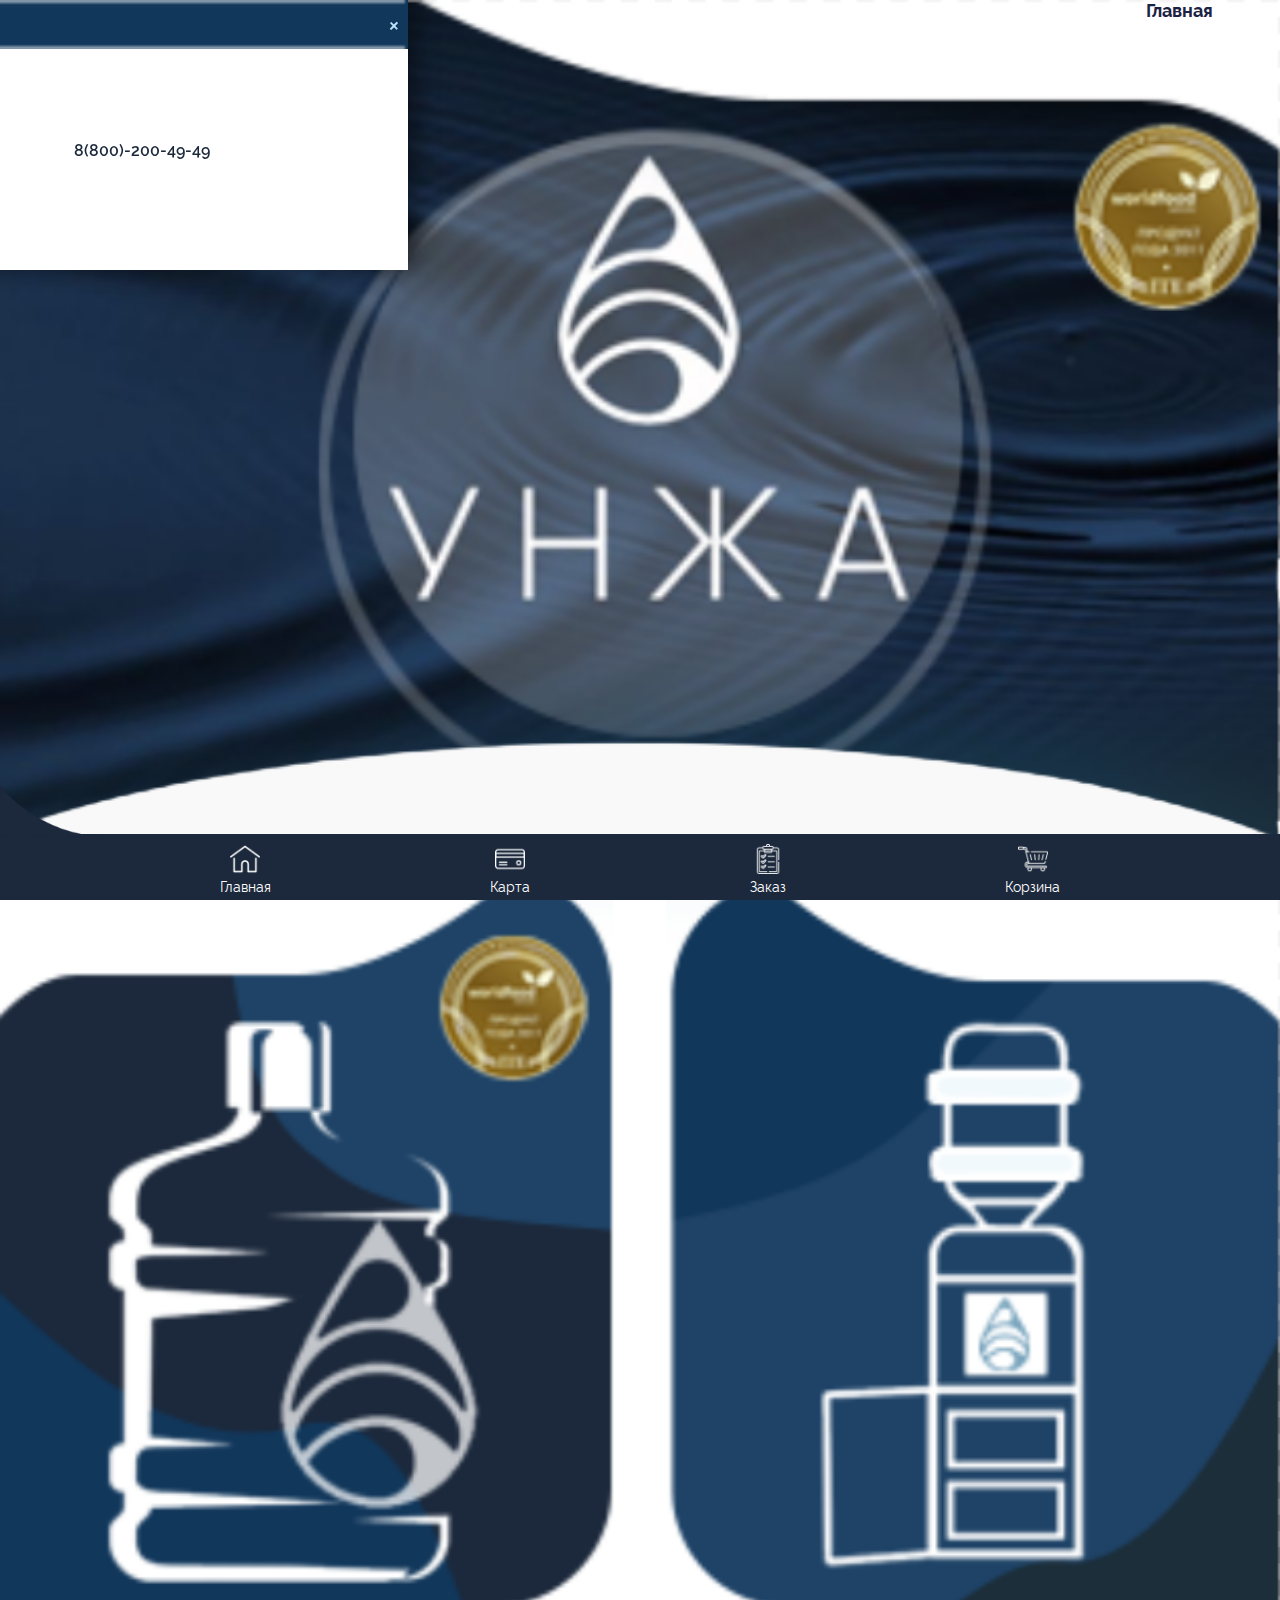
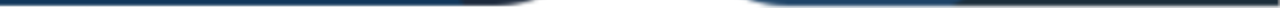
<file: index.html>
<!DOCTYPE html>
<html lang="en">

<head>
    <meta charset="UTF-8">
    <meta http-equiv="X-UA-Compatible" content="IE=edge">
    <meta name="viewport" content="width=device-width, initial-scale=1.0">
    <link rel="stylesheet" href="./css/styles.css">
    <link rel="stylesheet" type="text/css" href="./slick-1.8.1/slick/slick.css" />
    <link rel="stylesheet" type="text/css" href="./slick-1.8.1/slick/slick-theme.css" />
    <title>Магазин для покупки воды</title>
</head>

<body>
    <input type="checkbox" id="side-checkbox" />
    <div class="side-panel">
        <label class="side-button-2" for="side-checkbox">+</label>
        <img class="line" src="./img/line.png" />
        <p>Позвонить нам:</p>
        <div class="phone"><img src="./img/phone.png"><a href="tel:8(800)-200-49-49">8(800)-200-49-49</a></div>
    </div>
    <div class="side-button-1-wr">

    </div>
    <header>
        <div class="head">
            <label class="side-button-1" for="side-checkbox">
                <div class="side-b side-open"><img class="" src="./img/menu.png" /></div>

            </label>
            <p>Главная</p>
        </div>
        <img src="./img/head.png" />
    </header>

    <!-- <div class="row-btn"> <a class="main-btn">Войти в личный кабинет <img src="./img/arrow.png" /></a></div> -->

    <div class="main">
        <div onclick="location.href='buy.html';" class="left-water">
            <p class="left-pos"> Заказать воду</p>
            <img src="./img/water.png" />
        </div>
        <div class="left-water">
            <p class="right-pos">Кулеры и помпы</p>
            <img src="./img/cooler.png" />
        </div>
    </div>
    <footer>
        <div class="row">
            <img class="foot_arr" src="./img/footarr.png" />
            <div class="row-foot">
                <img src="./img/1.png" />
                <p>Главная</p>
            </div>
            <div class="row-foot">
                <img src="./img/2.png" />
                <p>Карта</p>
            </div>
            <div class="row-foot">
                <img src="./img/3.png" />
                <p> Заказ</p>
            </div>
            <div class="row-foot">
                <img src="./img/4.png" />
                <p> Корзина</p>
            </div>
        </div>
    </footer>
</body>

</html>
</file>
<file: css/styles.css>
body {
    overflow-x: hidden;
    margin: 0;
    padding: 0;
    color: #1C2243;
}
html {
    -webkit-tap-highlight-color: rgba(0,0,0,0) !important;
-webkit-tap-highlight-color: transparent !important;
}

@font-face {
    font-family: 'Raleway';
    src: url('Raleway-SemiBoldItalic.eot');
    src: local('Raleway SemiBold Italic'), local('Raleway-SemiBoldItalic'),
        url('Raleway-SemiBoldItalic.eot?#iefix') format('embedded-opentype'),
        url('Raleway-SemiBoldItalic.woff2') format('woff2'),
        url('Raleway-SemiBoldItalic.woff') format('woff'),
        url('Raleway-SemiBoldItalic.ttf') format('truetype');
    font-weight: 600;
    font-style: italic;
}

@font-face {
    font-family: 'Raleway';
    src: url('Raleway-ExtraLightItalic.eot');
    src: local('Raleway ExtraLight Italic'), local('Raleway-ExtraLightItalic'),
        url('Raleway-ExtraLightItalic.eot?#iefix') format('embedded-opentype'),
        url('Raleway-ExtraLightItalic.woff2') format('woff2'),
        url('Raleway-ExtraLightItalic.woff') format('woff'),
        url('Raleway-ExtraLightItalic.ttf') format('truetype');
    font-weight: 200;
    font-style: italic;
}

@font-face {
    font-family: 'Raleway';
    src: url('Raleway-MediumItalic.eot');
    src: local('Raleway Medium Italic'), local('Raleway-MediumItalic'),
        url('Raleway-MediumItalic.eot?#iefix') format('embedded-opentype'),
        url('Raleway-MediumItalic.woff2') format('woff2'),
        url('Raleway-MediumItalic.woff') format('woff'),
        url('Raleway-MediumItalic.ttf') format('truetype');
    font-weight: 500;
    font-style: italic;
}

@font-face {
    font-family: 'Raleway';
    src: url('Raleway-ExtraBoldItalic.eot');
    src: local('Raleway ExtraBold Italic'), local('Raleway-ExtraBoldItalic'),
        url('Raleway-ExtraBoldItalic.eot?#iefix') format('embedded-opentype'),
        url('Raleway-ExtraBoldItalic.woff2') format('woff2'),
        url('Raleway-ExtraBoldItalic.woff') format('woff'),
        url('Raleway-ExtraBoldItalic.ttf') format('truetype');
    font-weight: 800;
    font-style: italic;
}

@font-face {
    font-family: 'Raleway';
    src: url('Raleway-Regular.eot');
    src: local('Raleway'), local('Raleway-Regular'),
        url('Raleway-Regular.eot?#iefix') format('embedded-opentype'),
        url('Raleway-Regular.woff2') format('woff2'),
        url('Raleway-Regular.woff') format('woff'),
        url('Raleway-Regular.ttf') format('truetype');
    font-weight: normal;
    font-style: normal;
}

@font-face {
    font-family: 'Raleway';
    src: url('Raleway-ExtraBold.eot');
    src: local('Raleway ExtraBold'), local('Raleway-ExtraBold'),
        url('Raleway-ExtraBold.eot?#iefix') format('embedded-opentype'),
        url('Raleway-ExtraBold.woff2') format('woff2'),
        url('Raleway-ExtraBold.woff') format('woff'),
        url('Raleway-ExtraBold.ttf') format('truetype');
    font-weight: 800;
    font-style: normal;
}

@font-face {
    font-family: 'Raleway';
    src: url('Raleway-BlackItalic.eot');
    src: local('Raleway Black Italic'), local('Raleway-BlackItalic'),
        url('Raleway-BlackItalic.eot?#iefix') format('embedded-opentype'),
        url('Raleway-BlackItalic.woff2') format('woff2'),
        url('Raleway-BlackItalic.woff') format('woff'),
        url('Raleway-BlackItalic.ttf') format('truetype');
    font-weight: 900;
    font-style: italic;
}

@font-face {
    font-family: 'Raleway';
    src: url('Raleway-Light.eot');
    src: local('Raleway Light'), local('Raleway-Light'),
        url('Raleway-Light.eot?#iefix') format('embedded-opentype'),
        url('Raleway-Light.woff2') format('woff2'),
        url('Raleway-Light.woff') format('woff'),
        url('Raleway-Light.ttf') format('truetype');
    font-weight: 300;
    font-style: normal;
}

@font-face {
    font-family: 'Raleway';
    src: url('Raleway-Black.eot');
    src: local('Raleway Black'), local('Raleway-Black'),
        url('Raleway-Black.eot?#iefix') format('embedded-opentype'),
        url('Raleway-Black.woff2') format('woff2'),
        url('Raleway-Black.woff') format('woff'),
        url('Raleway-Black.ttf') format('truetype');
    font-weight: 900;
    font-style: normal;
}

@font-face {
    font-family: 'Raleway';
    src: url('Raleway-Medium.eot');
    src: local('Raleway Medium'), local('Raleway-Medium'),
        url('Raleway-Medium.eot?#iefix') format('embedded-opentype'),
        url('Raleway-Medium.woff2') format('woff2'),
        url('Raleway-Medium.woff') format('woff'),
        url('Raleway-Medium.ttf') format('truetype');
    font-weight: 500;
    font-style: normal;
}

@font-face {
    font-family: 'Raleway';
    src: url('Raleway-ExtraLight.eot');
    src: local('Raleway ExtraLight'), local('Raleway-ExtraLight'),
        url('Raleway-ExtraLight.eot?#iefix') format('embedded-opentype'),
        url('Raleway-ExtraLight.woff2') format('woff2'),
        url('Raleway-ExtraLight.woff') format('woff'),
        url('Raleway-ExtraLight.ttf') format('truetype');
    font-weight: 200;
    font-style: normal;
}

@font-face {
    font-family: 'Raleway';
    src: url('Raleway-Italic.eot');
    src: local('Raleway Italic'), local('Raleway-Italic'),
        url('Raleway-Italic.eot?#iefix') format('embedded-opentype'),
        url('Raleway-Italic.woff2') format('woff2'),
        url('Raleway-Italic.woff') format('woff'),
        url('Raleway-Italic.ttf') format('truetype');
    font-weight: normal;
    font-style: italic;
}

@font-face {
    font-family: 'Raleway';
    src: url('Raleway-Thin.eot');
    src: local('Raleway Thin'), local('Raleway-Thin'),
        url('Raleway-Thin.eot?#iefix') format('embedded-opentype'),
        url('Raleway-Thin.woff2') format('woff2'),
        url('Raleway-Thin.woff') format('woff'),
        url('Raleway-Thin.ttf') format('truetype');
    font-weight: 100;
    font-style: normal;
}

@font-face {
    font-family: 'Raleway';
    src: url('Raleway-SemiBold.eot');
    src: local('Raleway SemiBold'), local('Raleway-SemiBold'),
        url('Raleway-SemiBold.eot?#iefix') format('embedded-opentype'),
        url('Raleway-SemiBold.woff2') format('woff2'),
        url('Raleway-SemiBold.woff') format('woff'),
        url('Raleway-SemiBold.ttf') format('truetype');
    font-weight: 600;
    font-style: normal;
}

@font-face {
    font-family: 'Raleway';
    src: url('Raleway-LightItalic.eot');
    src: local('Raleway Light Italic'), local('Raleway-LightItalic'),
        url('Raleway-LightItalic.eot?#iefix') format('embedded-opentype'),
        url('Raleway-LightItalic.woff2') format('woff2'),
        url('Raleway-LightItalic.woff') format('woff'),
        url('Raleway-LightItalic.ttf') format('truetype');
    font-weight: 300;
    font-style: italic;
}

@font-face {
    font-family: 'Raleway';
    src: url('Raleway-Bold.eot');
    src: local('Raleway Bold'), local('Raleway-Bold'),
        url('Raleway-Bold.eot?#iefix') format('embedded-opentype'),
        url('Raleway-Bold.woff2') format('woff2'),
        url('Raleway-Bold.woff') format('woff'),
        url('Raleway-Bold.ttf') format('truetype');
    font-weight: bold;
    font-style: normal;
}


@font-face {
    font-family: 'Manrope';
    src: url('Manrope-Bold.eot');
    src: local('Manrope Bold'), local('Manrope-Bold'),
        url('Manrope-Bold.eot?#iefix') format('embedded-opentype'),
        url('Manrope-Bold.woff2') format('woff2');
    font-weight: bold;
    font-style: normal;
}

@font-face {
    font-family: 'Manrope';
    src: url('Manrope-Semibold.eot');
    src: local('Manrope Semibold'), local('Manrope-Semibold'),
        url('Manrope-Semibold.eot?#iefix') format('embedded-opentype'),
        url('Manrope-Semibold.woff2') format('woff2');
    font-weight: 600;
    font-style: normal;
}

@font-face {
    font-family: 'Manrope';
    src: url('Manrope-Regular.eot');
    src: local('Manrope Regular'), local('Manrope-Regular'),
        url('Manrope-Regular.eot?#iefix') format('embedded-opentype'),
        url('Manrope-Regular.woff2') format('woff2');
    font-weight: normal;
    font-style: normal;
}

@font-face {
    font-family: 'Manrope';
    src: url('Manrope-Light.eot');
    src: local('Manrope Light'), local('Manrope-Light'),
        url('Manrope-Light.eot?#iefix') format('embedded-opentype'),
        url('Manrope-Light.woff2') format('woff2');
    font-weight: 300;
    font-style: normal;
}

@font-face {
    font-family: 'Manrope';
    src: url('Manrope-Thin.eot');
    src: local('Manrope Thin'), local('Manrope-Thin'),
        url('Manrope-Thin.eot?#iefix') format('embedded-opentype'),
        url('Manrope-Thin.woff2') format('woff2');
    font-weight: 100;
    font-style: normal;
}

@font-face {
    font-family: 'Manrope';
    src: url('Manrope-Medium.eot');
    src: local('Manrope Medium'), local('Manrope-Medium'),
        url('Manrope-Medium.eot?#iefix') format('embedded-opentype'),
        url('Manrope-Medium.woff2') format('woff2');
    font-weight: 500;
    font-style: normal;
}

@font-face {
    font-family: 'Manrope';
    src: url('Manrope-ExtraBold.eot');
    src: local('Manrope ExtraBold'), local('Manrope-ExtraBold'),
        url('Manrope-ExtraBold.eot?#iefix') format('embedded-opentype'),
        url('Manrope-ExtraBold.woff2') format('woff2');
    font-weight: 800;
    font-style: normal;
}
body {
    font-family: 'Raleway';
  
}
footer {
    background-color: #1C293C;
}
.row-foot {
    display: flex;
    flex-direction: column;
    justify-content: flex-end;
    align-items: center;
}
.row {
    display: flex;
    align-items: center;
    justify-content: space-evenly;
    padding-top: 10px;
    position: relative;
}
footer {
    position: fixed;
    /* margin-top: 15vh; */
    width: 100%;
    bottom: 0;
}
.head {
    width: 94%;
    position: absolute;
    padding: 5px 10px;
    display: flex;
    flex-direction: row;
    align-items: flex-start;
    justify-content: space-between;
}
header img {
    width: 100%;
}
.head {
    padding: 5px 10px;
    display: flex;
    flex-direction: row;
    align-items: flex-start;
    justify-content: space-between;
}
.main-btn img {
    margin-left: 5px;
    width: 24px;
    border: 2px solid gray;
    border-radius: 40px;
}
a.main-btn {
    display: flex;
    align-items: center;
}
.row-btn {
    display: flex;
    justify-content: center;
}
.head p {
    font-size: 18px;
    font-weight: 700;
    margin: 0;
    margin-top: -5px;
}
a.main-btn {
    padding: 14px 15px;
    background: rgb(28,41,60);
    background: linear-gradient(
90deg, rgba(28,41,60,1) 0%, rgba(22,49,77,1) 35%, rgba(17,55,91,1) 100%);
    color: #fff;
    font-weight: 700;
    border-radius: 36px;
    margin-bottom: 7vh;
    -webkit-box-shadow: 0px 10px 11px 5px rgba(100,146,174,0.7); 
box-shadow: 0px 10px 11px 5px rgba(100,146,174,0.7);
}
.row p {
    margin-top: 2px;
    font-size: 14px;
    color: #fff;
}
.row img {
    height: 30px;
    filter: invert(1);
}
.main {
    display: flex;
    align-items: center;
    /* width: 100vw; */
}
.main img {
    width: 48vw;
}
.main {
    display: flex;
    align-items: center;
    justify-content: space-between;
}
.main p {
    color: #1A4561;
    font-size: 14px;
    margin: 0;
}
.left-water {
    position: relative;
}
p.left-pos {
    position: absolute;
    left: 10px;
}
p.right-pos {
    position: absolute;
    right: 10px;
}
.row p {
    margin-top: 5px;
    margin-bottom: 5px;
    font-size: 14px;
    color: #fff;
}
img.foot_arr {
    filter: unset;
    position: absolute;
    top: -50px;
    height: 53px;
    left: -2px;
}
/* Оформление боковой панели */
#side-checkbox {
    display: none;
}
.side-panel {
    position: fixed;
    z-index: 999999;
    top: 0;
    left: -360px;
    background: #fff;
    transition: all 0.5s;
    width: 60vw;
    height: 30vh;
    box-shadow: 10px 0 20px rgb(0 0 0 / 40%);
    color: #FFF;
    
}
img.line {
    width: 100%;
}
.phone {
    height: 30%;
}
.side-panel p {
    color: #1C293C;
    font-size: 18px;
    margin-left: 17px;
}
.side-title {
    font-size: 20px;
    padding-bottom: 10px;
    margin-bottom: 20px;
    border-bottom: 2px solid #BFE2FF;
}
/* Оформление кнопки на странице */
.side-button-1-wr {
    text-align: center; /* Контейнер для кнопки, чтобы было удобнее ее разместить */
}

.side-button-1 .side-b:hover,
.side-button-1 .side-b:active,
.side-button-1 .side-b:focus {
    color: #FFF;
}
.side-button-1 .side-b:after,
.side-button-1 .side-b:before {
    position: absolute;
    height: 4px;
    left: 50%;
    bottom: -6px;
    content: "";
    transition: all 280ms ease-in-out;
    width: 0;
}

.side-button-1 .side-b:before {
    top: -6px;
}
.side-button-1 .side-b:hover:after,
.side-button-1 .side-b:hover:before {
    width: 100%;
    left: 0;
}
/* Переключатели кнопки 1 */
.side-button-1 .side-close {
    display: none;
}
#side-checkbox:checked + .side-panel + .side-button-1-wr .side-button-1 .side-open {
    display: none;
}
#side-checkbox:checked + .side-panel + .side-button-1-wr .side-button-1 .side-close {
    display: block;
}
#side-checkbox:checked + .side-panel {
    left: 0;
}
/* Оформление кнопки на панеле */
.side-button-2 {
    font-size: 30px;
    border-radius: 20px;
    position: absolute;
    z-index: 1;
    top: 8px;
    right: 8px;
    cursor: pointer;
    transform: rotate(45deg);
    color: #BFE2FF;   
    transition: all 280ms ease-in-out;   
}
.side-button-2:hover {
    transform: rotate(45deg) scale(1.1);   
    color: #FFF;
}
.phone {
    justify-content: space-evenly;
    display: flex;
    align-items: center;
}
.phone a {
    color: #1C293C;
    text-decoration: none;
    font-size: 16px;
    font-weight: 600;
}
.phone img {
    filter: invert(15%) sepia(27%) saturate(3126%) hue-rotate( 
185deg) brightness(94%) contrast(91%);
    width: 37px;
}
.slide {
    display: flex !important;
    flex-direction: column;
    align-items: center;
    justify-content: center;
}
.slide img {
    height: 200px;
}
p.name {
    font-weight: 800;
    margin-bottom: 0;
}
.price p {
    color: #5C5C5C;
    text-decoration: line-through;
    font-size: 14px;
    margin-top: 0;
    margin-bottom: 0;
}
.price {
    margin-top: 8px;
    justify-content: space-evenly;
    width: 100px;
    display: flex;
    align-items: center;
}
.slick-dots {
    position: absolute;
    bottom: 126px !important;
    display: block;
    width: 100%;
    padding: 0;
    margin: 0;
    list-style: none;
    text-align: center;
}
.slick-dotted.slick-slider {
  
    margin-bottom: 0 !important;
}

span {
    color: #FF3600;
    font-weight: 700;
}
a.order {
    -webkit-box-shadow: 6px 5px 12px 5px rgb(184 205 218 / 82%);
    box-shadow: 6px 5px 12px 5px rgb(184 205 218 / 82%);
    margin-top: 30px;
    font-size: 18px;
    font-weight: 700;
    color: #fff;
    /* background: blue; */
    padding: 15px;
    border-radius: 35px;
    width: 200px;
    display: flex;
    align-items: center;
    justify-content: center;
    background: rgb(27,42,62);
    background: linear-gradient(
90deg, rgba(27,42,62,1) 0%, rgba(27,42,62,1) 35%, rgba(18,54,89,1) 100%);
}
</file>
